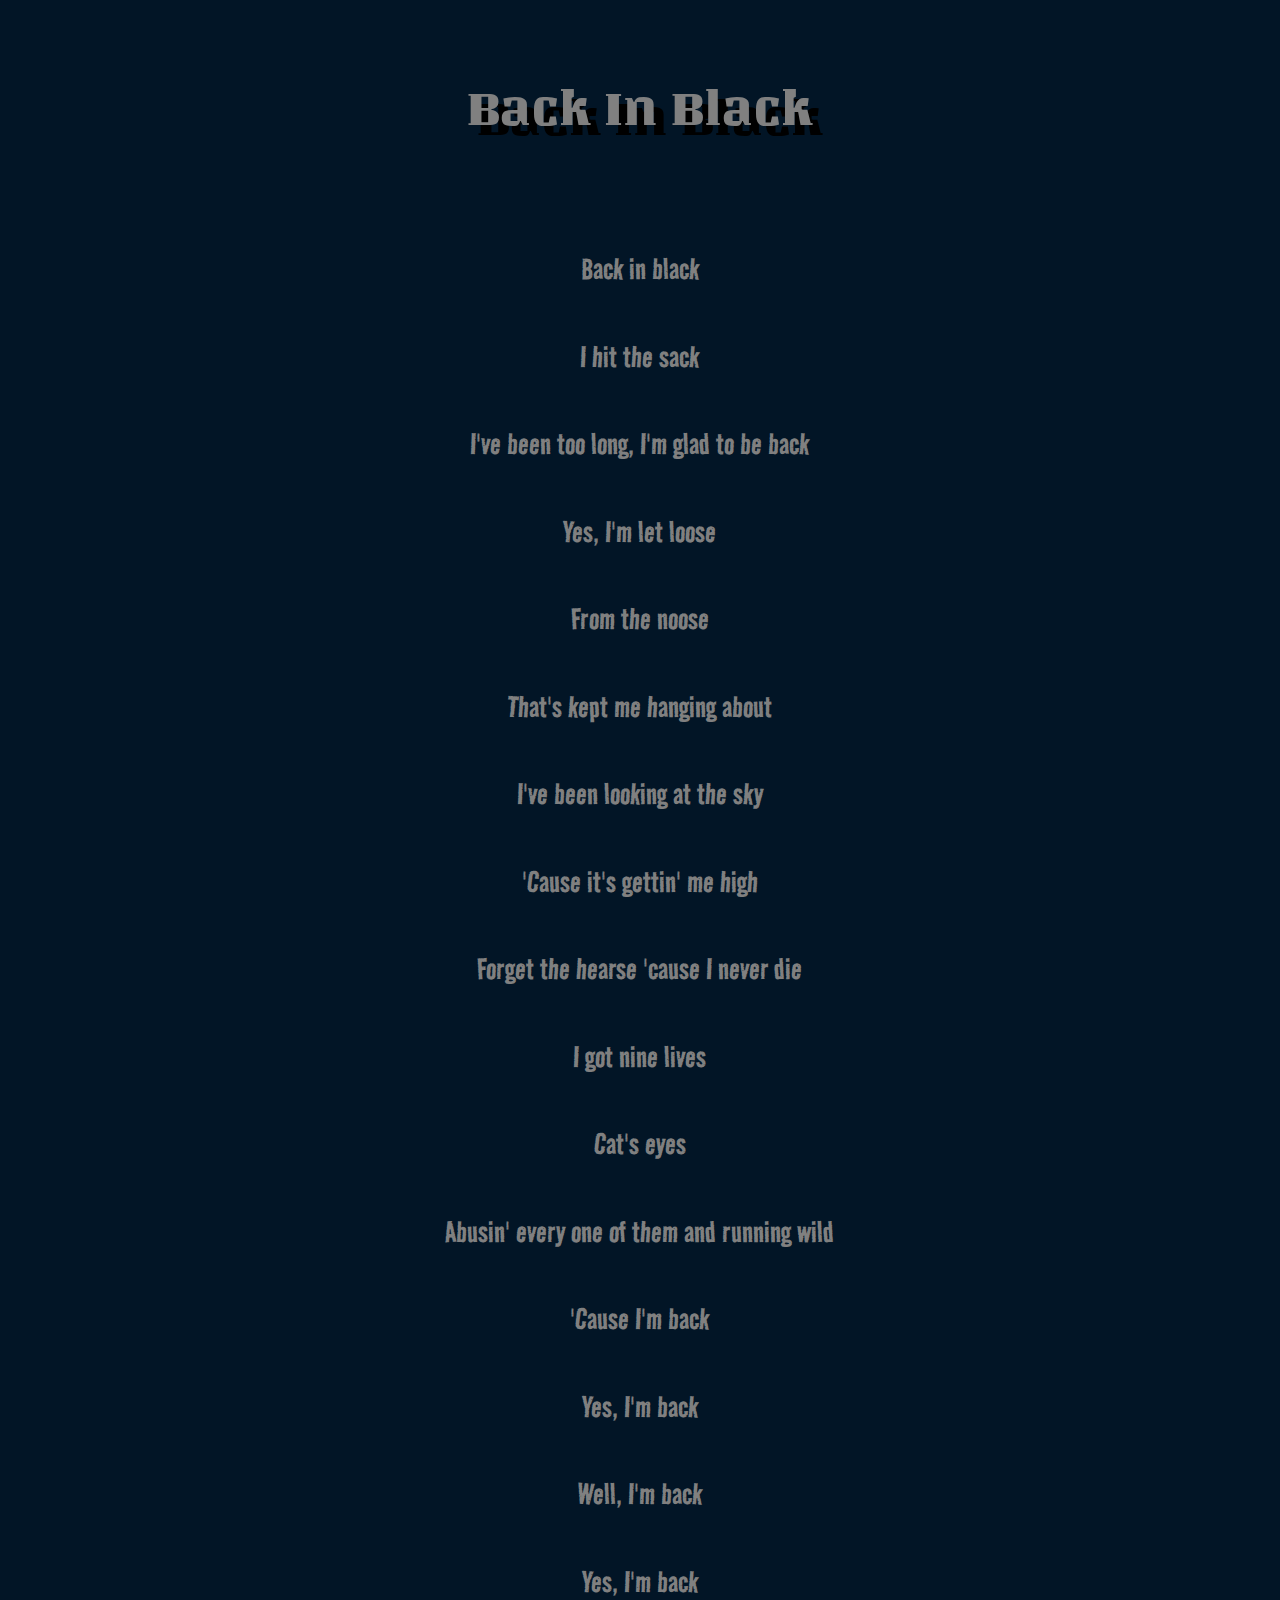
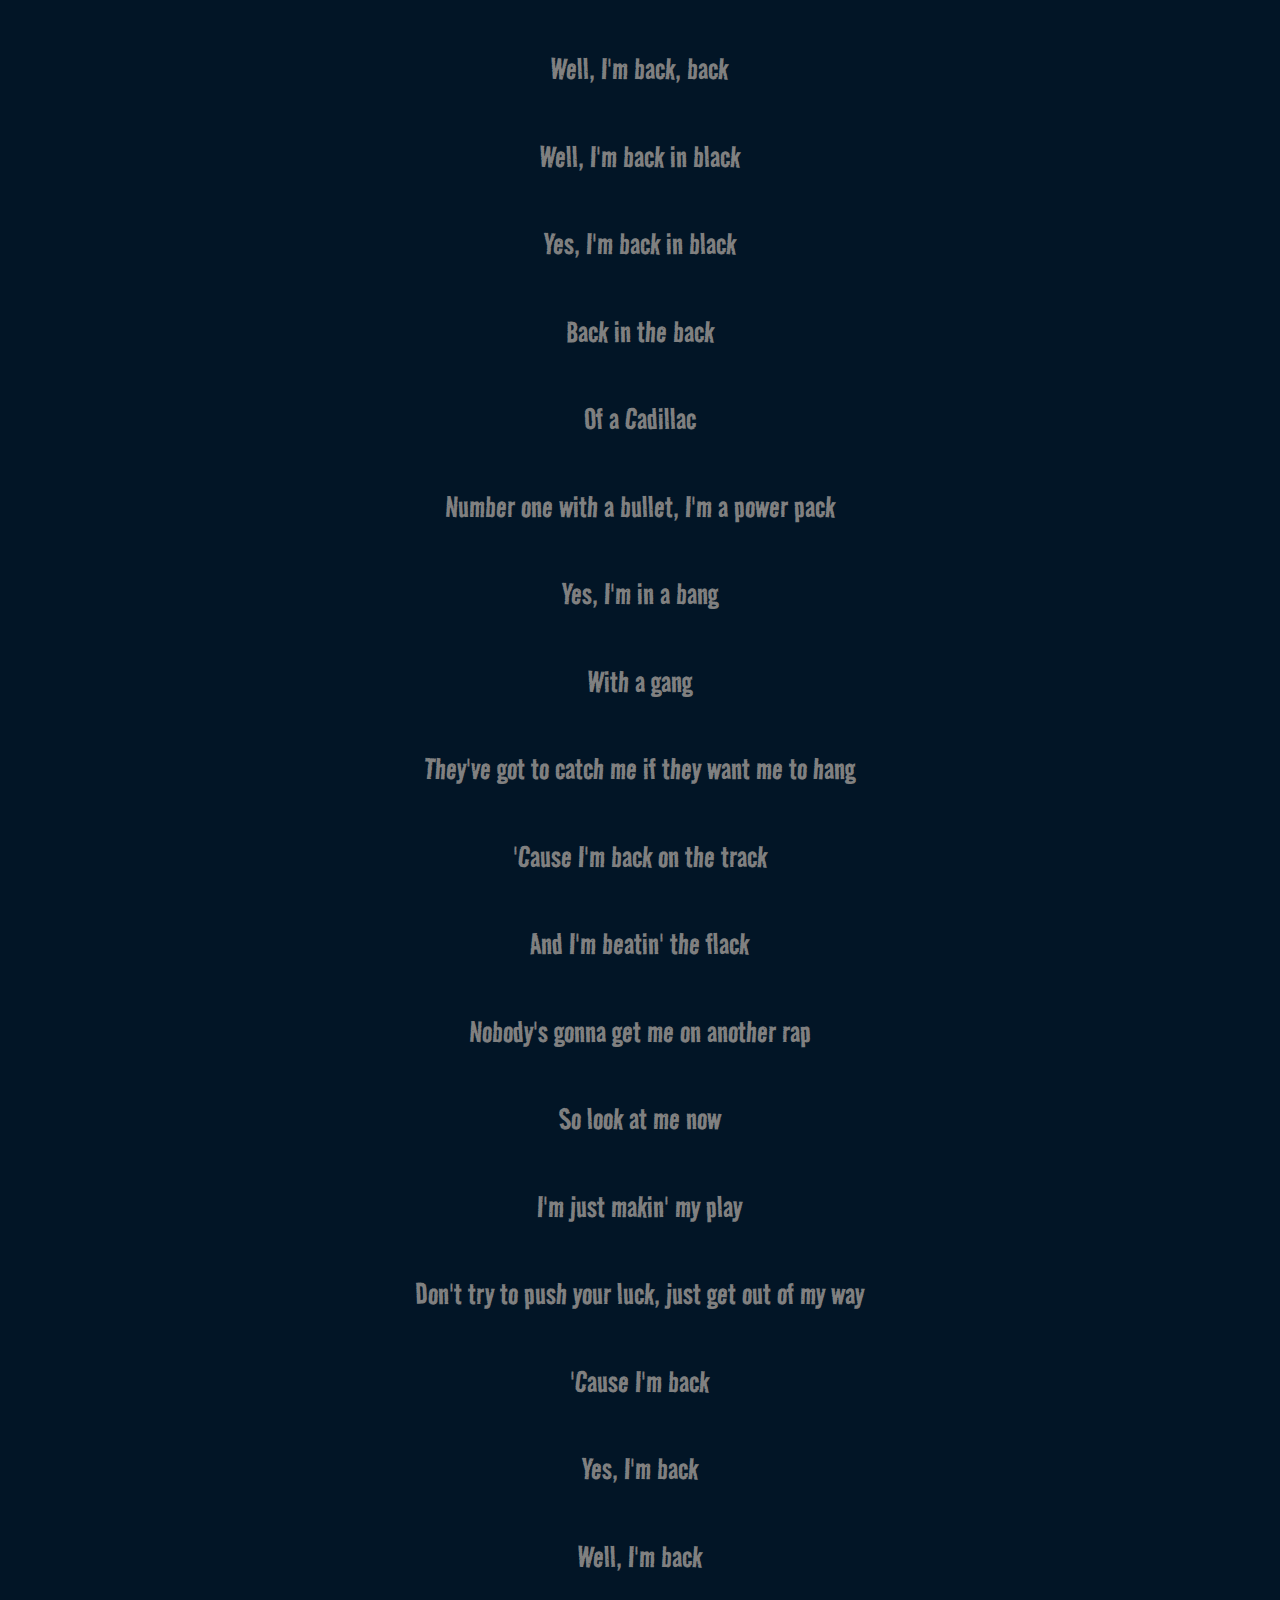
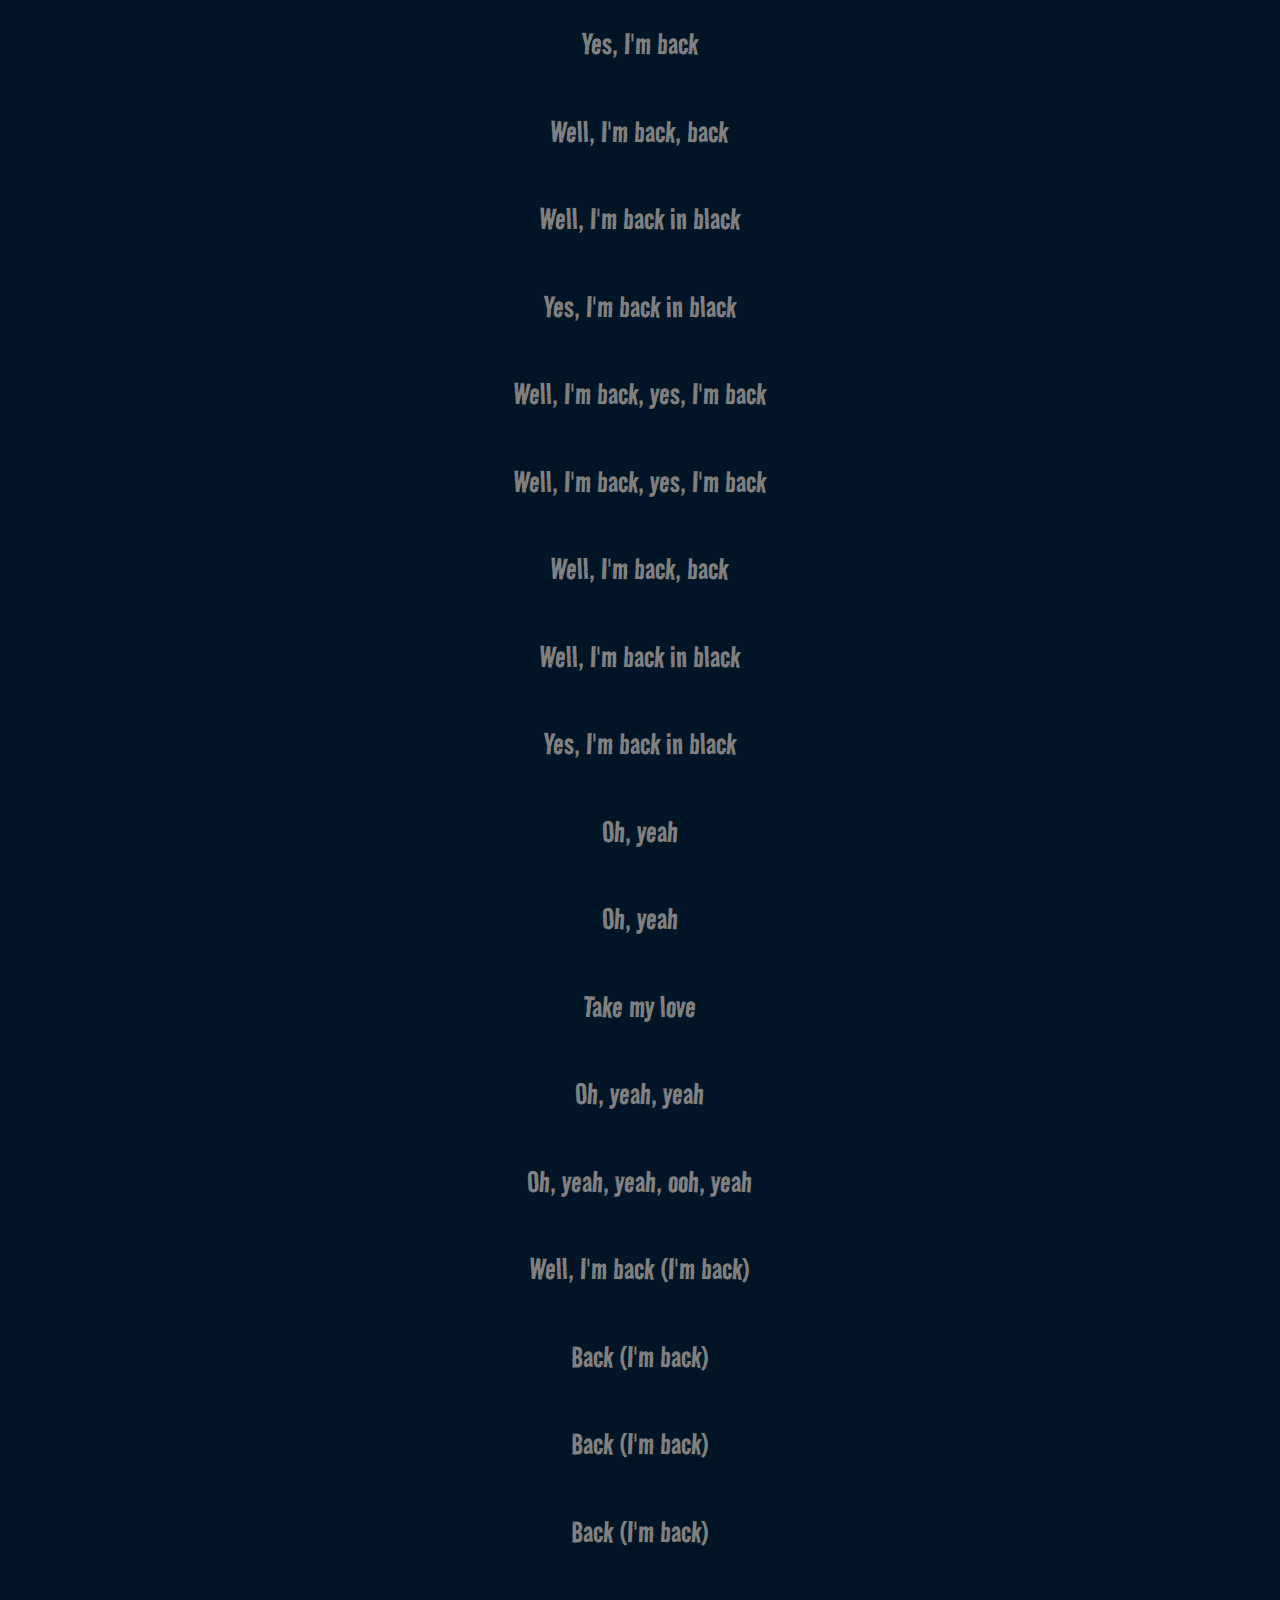
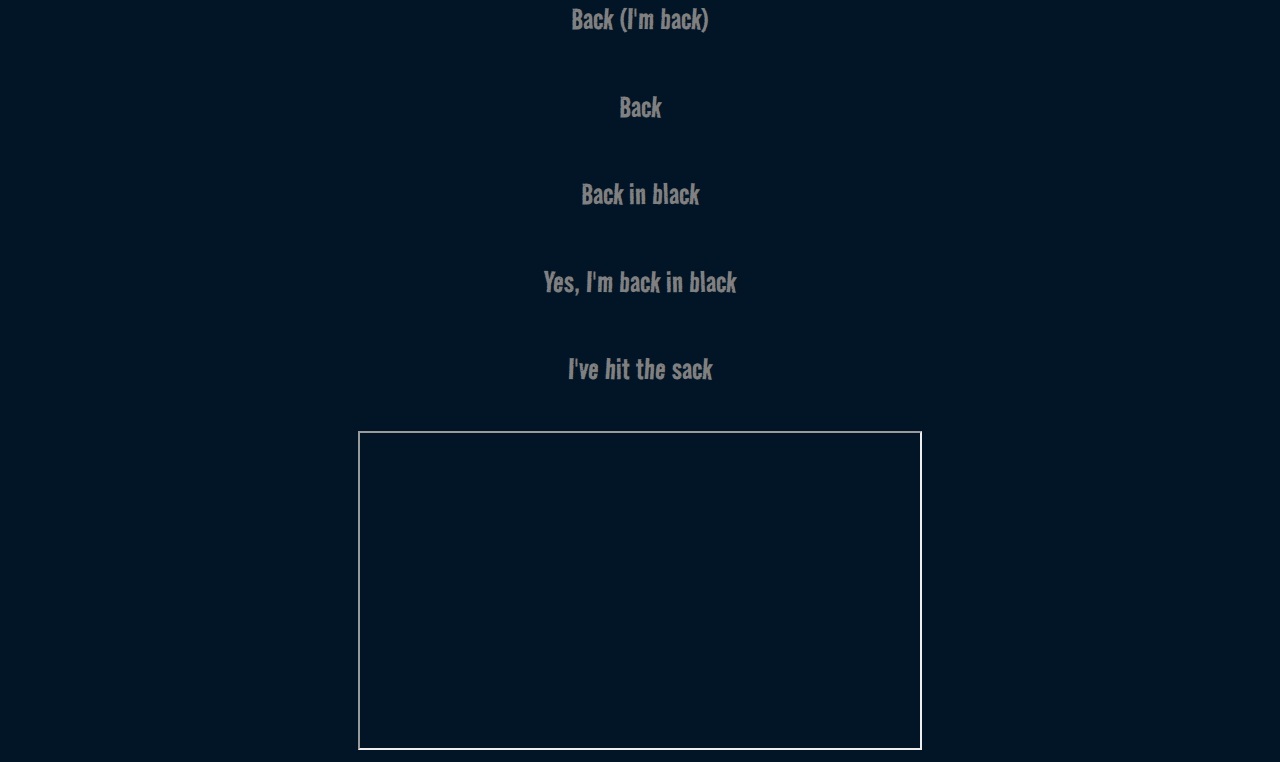
<file: Assignment1/index.html>
<!DOCTYPE html>
<html lang="en">
<head>
    <meta charset="utf-8">
    <meta name="viewport" content="width=device-width, initial-scale=1">
    <meta name="description" content="AC/DC Back In Black">
    <meta name="robots" content="noindex, nofollow">
    <title>Assignment1</title>

    <!--CSS-->
    <link rel="stylesheet" href="./CSS/style.css">

    <!--fonts-->
    <link rel="preconnect" href="https://fonts.googleapis.com">
    <link rel="preconnect" href="https://fonts.gstatic.com" crossorigin>
    <link href="https://fonts.googleapis.com/css2?family=Unlock&display=swap" rel="stylesheet">

    <link href="https://fonts.googleapis.com/css2?family=Road+Rage&display=swap" rel="stylesheet">
    
</head>
<body>
    <!--Title section-->
    <section class="title">
        <div>
            <h1>Back In Black</h1>
        </div>
    </section>

    <!--Lyrics section-->
    <section class="lyrics">
        <div>
            <p>Back in black</p>
            <p>I hit the sack</p>
            <p>I've been too long, I'm glad to be back</p>
            <p>Yes, I'm let loose</p>
            <p>From the noose</p>                
            <p>That's kept me hanging about</p>
            <p>I've been looking at the sky</p>
            <p>'Cause it's gettin' me high</p>
            <p>Forget the hearse 'cause I never die</p>
            <p>I got nine lives</p>
            <p>Cat's eyes</p>
            <p>Abusin' every one of them and running wild</p>
            <p>'Cause I'm back</p>
            <p>Yes, I'm back</p>
            <p>Well, I'm back</p>
            <p>Yes, I'm back</p>
            <p>Well, I'm back, back</p>
            <p>Well, I'm back in black</p>
            <p>Yes, I'm back in black</p>
            <p>Back in the back</p>
            <p>Of a Cadillac</p>
            <p>Number one with a bullet, I'm a power pack</p>
            <p>Yes, I'm in a bang</p>
            <p>With a gang</p>
            <p>They've got to catch me if they want me to hang</p>
            <p>'Cause I'm back on the track</p>
            <p>And I'm beatin' the flack</p>
            <p>Nobody's gonna get me on another rap</p>
            <p>So look at me now</p>
            <p>I'm just makin' my play</p>
            <p>Don't try to push your luck, just get out of my way</p>
            <p>'Cause I'm back</p>
            <p>Yes, I'm back</p>
            <p>Well, I'm back</p>
            <p>Yes, I'm back</p>
            <p>Well, I'm back, back</p>
            <p>Well, I'm back in black</p>
            <p>Yes, I'm back in black</p>
            <p>Well, I'm back, yes, I'm back</p>
            <p>Well, I'm back, yes, I'm back</p>
            <p>Well, I'm back, back</p>
            <p>Well, I'm back in black</p>
            <p>Yes, I'm back in black</p>
            <p>Oh, yeah</p>
            <p>Oh, yeah</p>
            <p>Take my love</p>
            <p>Oh, yeah, yeah</p>
            <p>Oh, yeah, yeah, ooh, yeah</p>
            <p>Well, I'm back (I'm back)</p>
            <p>Back (I'm back)</p>
            <p>Back (I'm back)</p>
            <p>Back (I'm back)</p>
            <p>Back (I'm back)</p>
            <p>Back</p>
            <p>Back in black</p>
            <p>Yes, I'm back in black</p>
            <p>I've hit the sack</p>                    
        </div>
    </section>

    <!--Video section-->
    <section class="video">
        <div>
            <iframe width="560" height="315" src="https://www.youtube.com/embed/pAgnJDJN4VA?si=l_Fhxgzxxr8j3yjv" title="YouTube video player"  allow="accelerometer; autoplay; clipboard-write; encrypted-media; gyroscope; picture-in-picture; web-share" referrerpolicy="strict-origin-when-cross-origin" allowfullscreen></iframe>
        </div>
    </section>
</body>
</html>
</file>
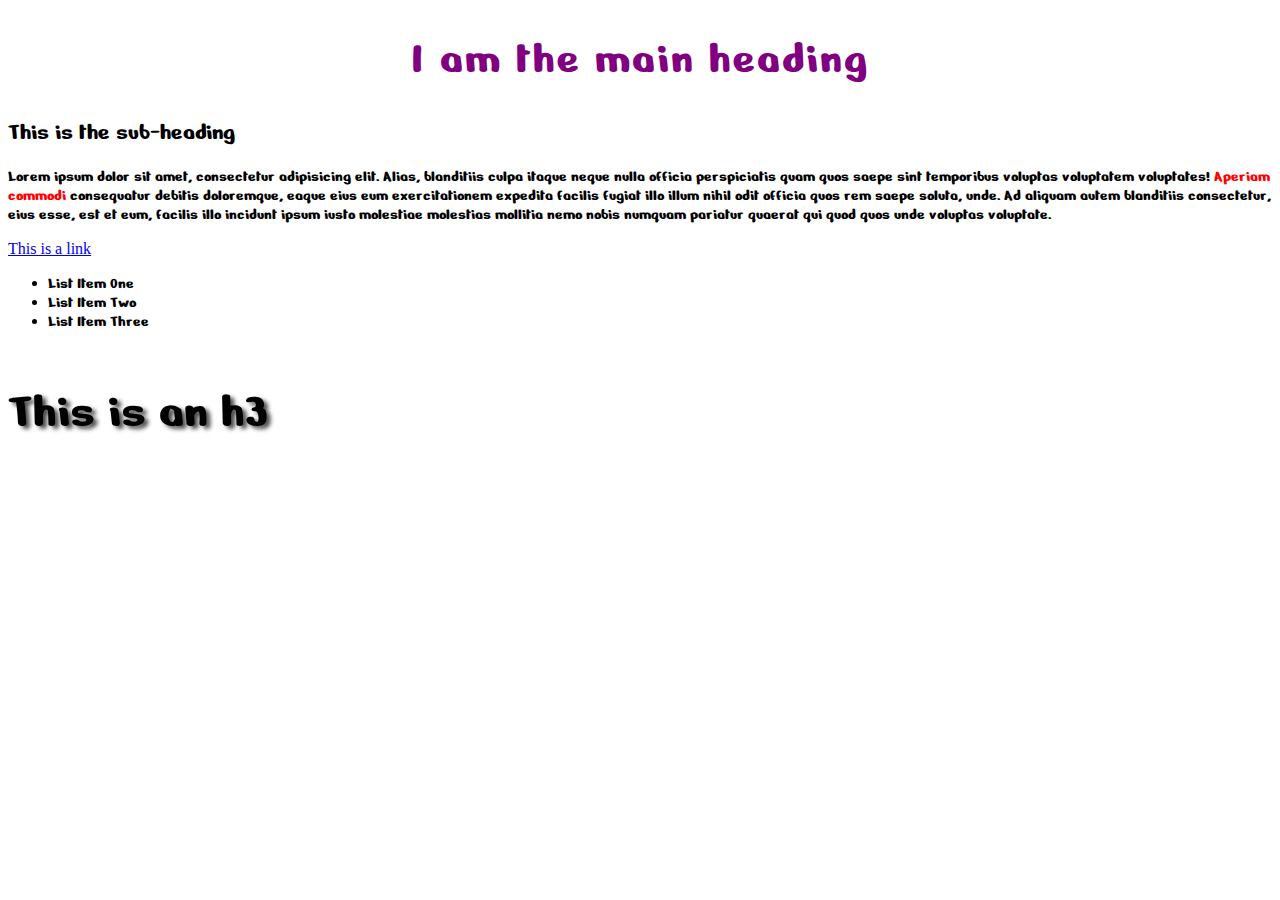
<file: lab-2/index.html>
<!doctype html>
<html lang="en">
  <head>
    <meta charset="utf-8">
        <meta name="viewport" content="width=device-width, initial-scale=1">
        <meta name="description" content="this week we are looking at colors and typography">
        <title>Lab2</title>
        <meta name="robots" content="noindex, nofollow">
        <!-- add our CSS -->       
        <link rel="stylesheet" href="./css/style.css">
    <!--
    If in pairs add names here
    -->

    <link rel="preconnect" href="https://fonts.googleapis.com">
    <link rel="preconnect" href="https://fonts.gstatic.com" crossorigin>
    <link href="https://fonts.googleapis.com/css2?family=Inria+Sans:ital,wght@0,300;0,400;0,700;1,300;1,400;1,700&family=Nerko+One&family=SUSE:wght@100..800&display=swap" rel="stylesheet">
  </head>
  <body>
    <!-- Step two & three -->
    <h1>I am the main heading</h1>
    <h2>This is the sub-heading</h2>
    <!-- Step four & five -->
    <p>Lorem ipsum dolor sit amet, consectetur adipisicing elit. Alias, blanditiis culpa itaque neque nulla officia perspiciatis quam quos saepe sint temporibus voluptas voluptatem voluptates! <span>Aperiam commodi</span> consequatur debitis doloremque, eaque eius eum exercitationem expedita facilis fugiat illo illum nihil odit officia quos rem saepe soluta, unde. Ad aliquam autem blanditiis consectetur, eius esse, est et eum, facilis illo incidunt ipsum iusto molestiae molestias mollitia nemo nobis numquam pariatur quaerat qui quod quos unde voluptas voluptate.</p>
    <a href="#">This is a link</a>
    <ul>
      <li>List Item One</li>
      <li>List Item Two</li>
      <li>List Item Three</li>
    </ul>
    <!-- Step six -->
    <h3>This is an h3</h3>
  </body>
</html>
</file>
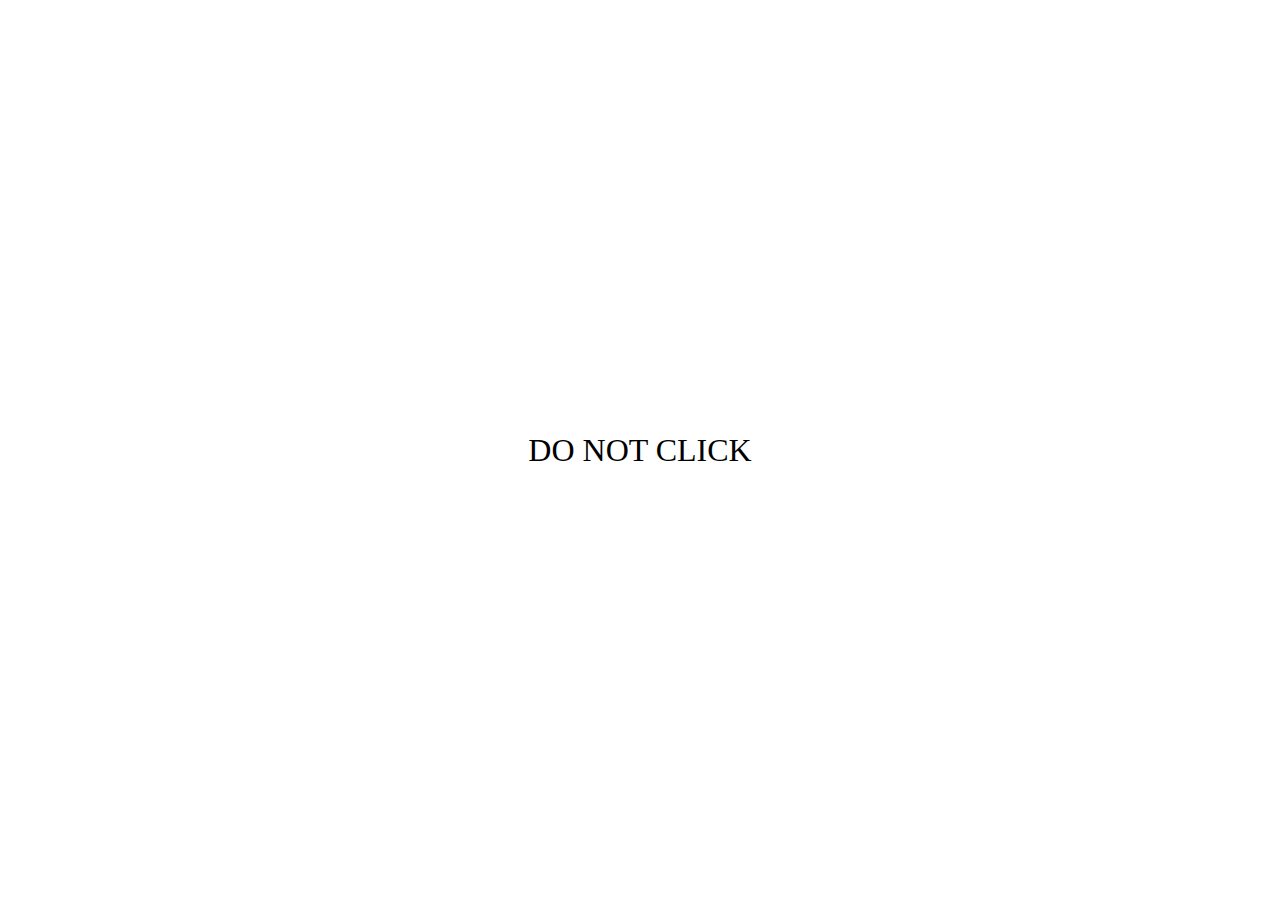
<file: lab-3/index.html>
<!doctype html>
<html lang="en">
    <head>
        <meta charset="UTF-8">
        <meta name="viewport" content="width=device-width, initial-scale=1">
        <title>Lab3</title>
        <meta name="robots" content="noindex, nofollow">
        <link rel="stylesheet" href="./Style/style.css">
        </head>
    <body>
        <a href="index.html"  class="svg-button">
            <svg>
                <line x1="0" y1="0" x2="300" y2="90"></line>
                <line x1="300" y1="0" x2="0" y2="90"></line>
            </svg>
            DO NOT CLICK
        </a>
    </body>
</html>
</file>
<file: Assignment1/CSS/style.css>
body{
    padding: 0;
    background-color: #021526;
}

/*Use Flex to make title center*/
.title{
    height: 200px;
    display: flex;
    justify-content: center;
    align-items: center;
}

/*Changing font and color. Add shadow*/
.title > div > h1{
    font-family: "Unlock", system-ui;
    font-weight: 400;
    font-style: normal;
    color: #808080;
    font-size: 50px;
    text-shadow: 10px 10px black;
}

/* Using flex to make lyrics center*/
.lyrics{
    display: flex;
    justify-content: center;
}

.lyrics > div{
    width: 60%;
}

/*Changing font and Line spacing*/
.lyrics > div > p{
    font-family: "Road Rage", sans-serif;
    font-weight: 400;
    font-style: normal;
    line-height: 1.5;
    color: #808080;
    text-align: center;
    font-size: 35px;
}

/*using flex to make video center*/
.video{
    display: flex;
    align-items: center;
    justify-content: center;
}
</file>
<file: lab-2/css/style.css>
/** Step one **/

/** Step two **/
h1,h2,h3,h4,h5,h6{
  font-family: "Nerko One", cursive;
  font-weight: 400;
  font-style: normal;
}
/** Step three **/
body h1{
    font-size: 46px;
    letter-spacing: 2px;
    text-align: center;
    color: purple;
}
/** Step four **/
p, li{
  font-family: "Nerko One", cursive;
  font-weight: 400;
  font-style: normal;
}
/** Step five **/
p span{
  color: red;
}
/** Step six **/
h3{
  font-size: 50px;
  text-shadow: 4px 3px 4px rgba(0, 0, 0, .7);
}
</file>
<file: lab-3/Style/style.css>
body {
    margin: 0;
    width: 100vw;
    height: 100vh;
    display: flex;
    align-items: center;
    justify-content: center;
}
.svg-button{
    position: absolute;
    width: 300px;
    height: 90px;
    color: black;
    text-align: center;
    line-height: 90px;
    text-decoration: none;
    font-size: 2em;
}
.svg-button svg {
    position: absolute;
    right: 0;
    left: 0;
    width: 100%;
    height: 100%;
    transition: 2s;
}
.svg-button svg line{
    stroke: yellow;
    stroke-width: 5px;
    stroke-dasharray: 313;
    stroke-dashoffset: 313;

}
.svg-button:hover{
    background: black;
    color: red;
    transition: 2s;
}
.svg-button:hover svg line{
    stroke-dashoffset: 0;
    transition: 2s;
}
</file>
